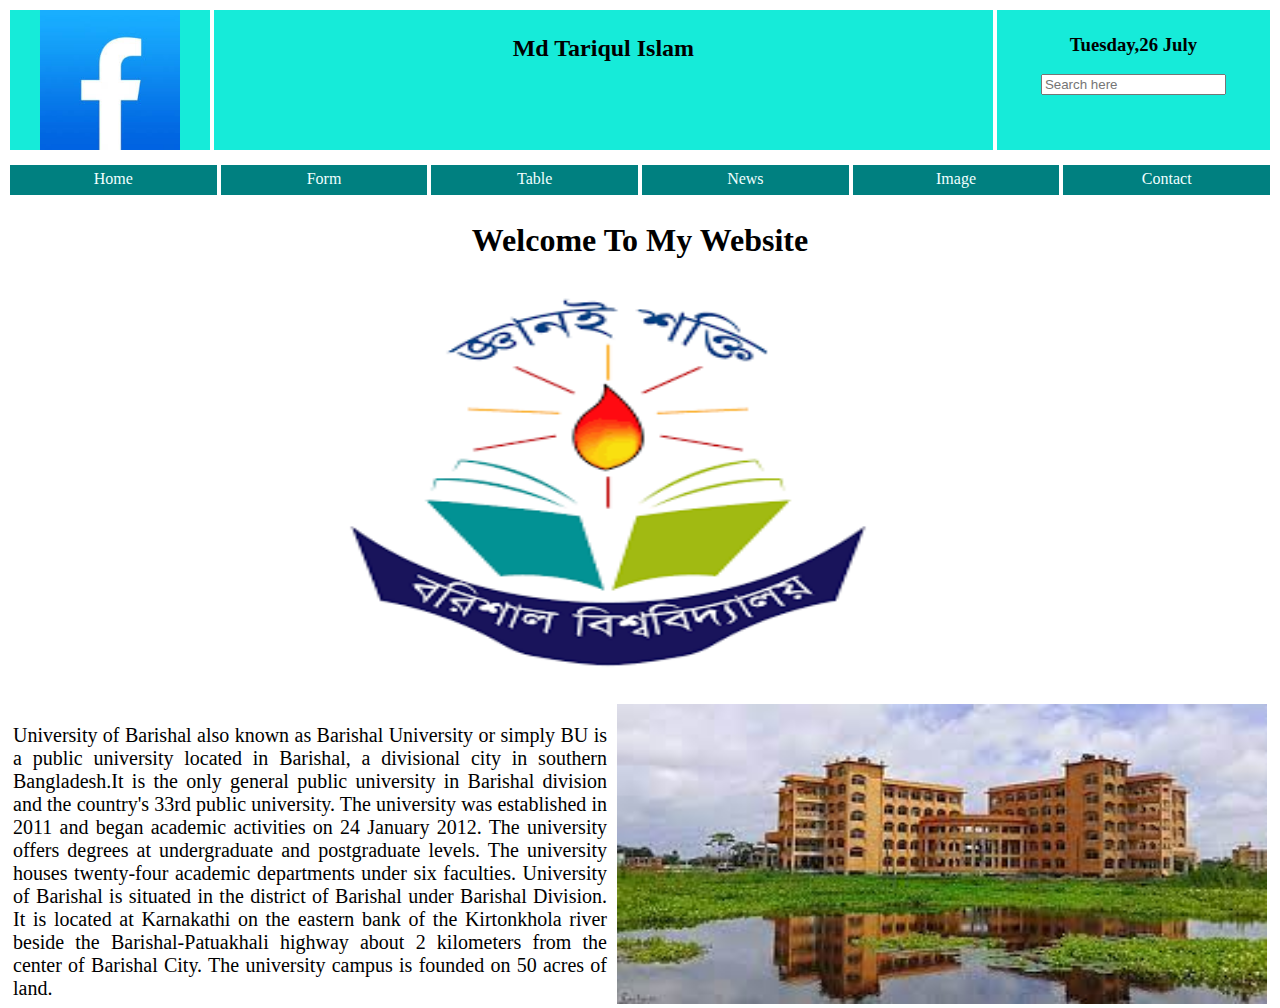
<file: index.html>
<!DOCTYPE html>
<html lang="en">
<head>
    <meta charset="UTF-8">
    <meta http-equiv="X-UA-Compatible" content="IE=edge">
    <meta name="viewport" content="width=device-width, initial-scale=1.0">
    <title>Home</title>
    <link rel="stylesheet" href="p1.css">
</head>
<body>
    <div class="header1">
        <div class="column1" >
            <img src="ff1.jpg"  height="140" width="140">
        </div>
        <div class="column2">
            <h2>Md Tariqul Islam</h2>
        </div>
        <div class="column3">
            <h3>Tuesday,26 July</h3>
            <input type="text" placeholder="Search here">
        </div>
    </div>
    <div class="header2">
        <div class="list"><a href="index.html">Home</a> </div>
        <div class="list"><a href="p2.html">Form</a></div>
        <div class="list"><a href="p8.html">Table</a></div>
        <div class="list"><a href="p5.html">News</a></div>
        <div class="list"><a href="p6.html">Image</a></div>
        <div class="list"><a href="p7.html">Contact</a></div>
    </div>
        <br>
    <div class="body" style="text-align: center;">
        <h1>Welcome To My Website</h1>
        <div class="pic" style="height: 400px;width: 600px;margin-left: 300px;">
            <img src="bbb1.png" height="100%" width="100%">
        </div>
    </div>
    <br>
  <div class="footer">
    <div class="section" style="font-size:20px; text-align:justify;">
   <p>University of Barishal also known as Barishal University or simply BU is a public university located in Barishal, a divisional city in southern Bangladesh.It is the only general public university in Barishal division and the country's 33rd public university.
    The university was established in 2011 and began academic activities on 24 January 2012. The university offers degrees at undergraduate and postgraduate levels. The university houses twenty-four academic departments under six faculties.
    University of Barishal is situated in the district of Barishal under Barishal Division. It is located at Karnakathi on the eastern bank of the Kirtonkhola river beside the Barishal-Patuakhali highway about 2 kilometers from the center of Barishal City. The university campus is founded on 50 acres of land.


   </p>
    </div>
    <div class="section">
        <img src="bb1.jpg" style="height:300px;width: 650px;">
    </div>
  </div>

    </div>

</body>
</html>
</file>
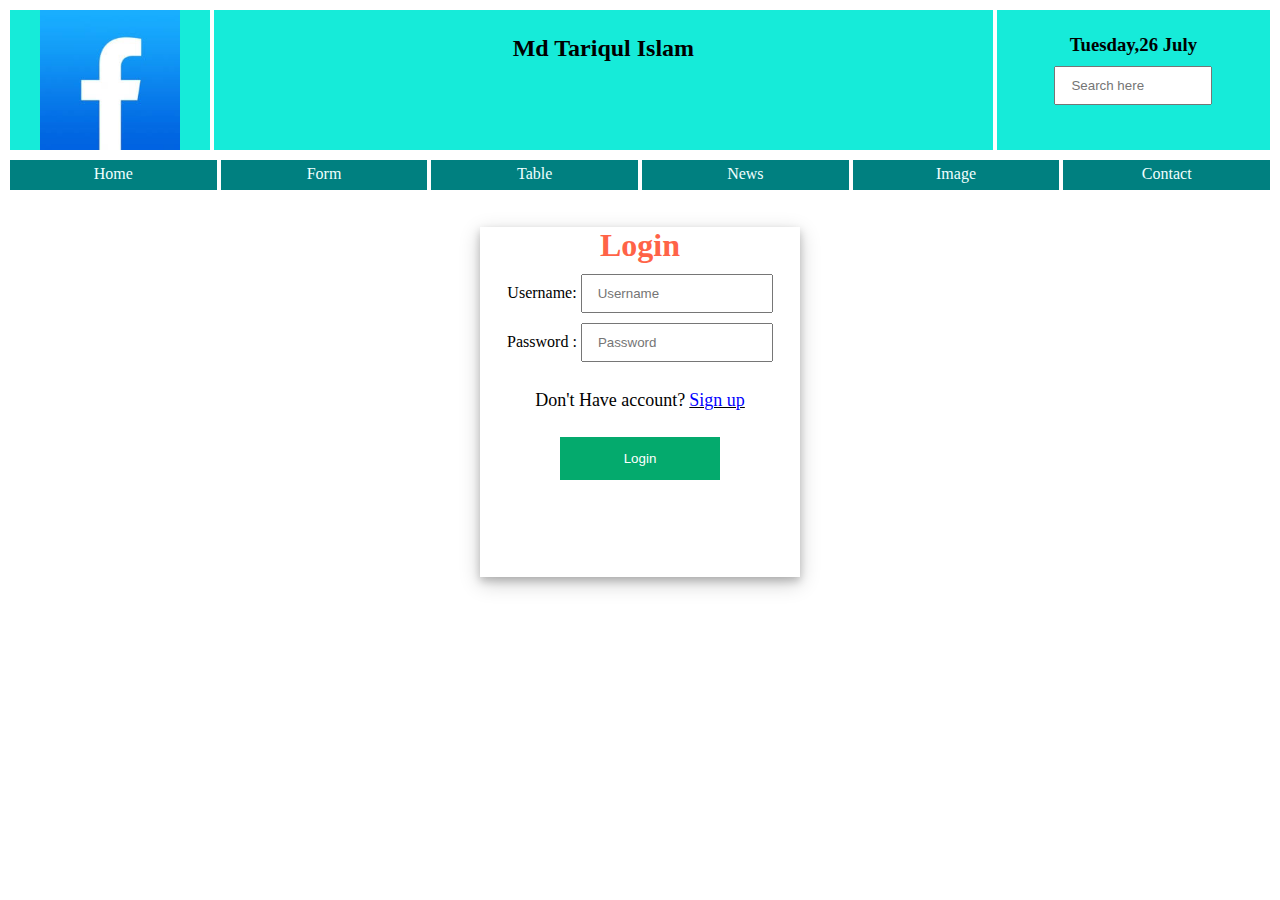
<file: p2.html>
<html>
<head>
<title> Learning html </title>
<style>
*{box-sizing:border box;
margin-bottom:10px;
}

h1{color:tomato;}

.container{
    margin-top: 10px;

width:320px;height:350px;
box-shadow: 0 4px 8px 0 rgba(0, 0, 0, 0.2), 0 6px 20px 0 rgba(0, 0, 0, 0.2);
text-align:center;
margin: 0 auto;
}
input[type=text], input[type=password] {
padding: 10px 15px;
width:60%;
}
#mn{padding-bottom:15px}
button{
  background-color: #04AA6D;
  color: white;
  padding: 14px 20px;
  margin: 8px 0;
  border: none;
  cursor: pointer;
  width: 50%;
}
#mm{
font-size:18px;
text-decoration:none;
color:black;
}

</style>
<link rel="stylesheet" href="p2.css">
</head>
<body>

<div class="header1">
    <div class="column1" >
        <img src="ff1.jpg"  height="140" width="140">
    </div>
    <div class="column2">
        <h2>Md Tariqul Islam</h2>
    </div>
    <div class="column3">
        <h3>Tuesday,26 July</h3>
        <input type="text" placeholder="Search here">
    </div>
</div>
<div class="header2">
    <div class="list"><a href="index.html">Home</a> </div>
    <div class="list"><a href="p2.html">Form</a></div>
    <div class="list"><a href="p8.html">Table</a></div>
    <div class="list"><a href="p5.html">News</a></div>
    <div class="list"><a href="p6.html">Image</a></div>
    <div class="list"><a href="p7.html">Contact</a></div>
</div>
<br>
<div class="container">
    <h1>Login</h1>
<label for="username">Username:</label>
<input type="text" id="email" placeholder="Username">
<br>
<label for="username">Password :</label>
<input type="password" id="password" placeholder="Password">
<br><br>

<a href="#" id="mm">Don't Have account?</a>
<u><a href="p3.html" id="mm" style="color: blue;"> Sign up</a></u>
<br><br>
<button type = "submit" >Login</button>


</div>



</body>
</html>
</file>
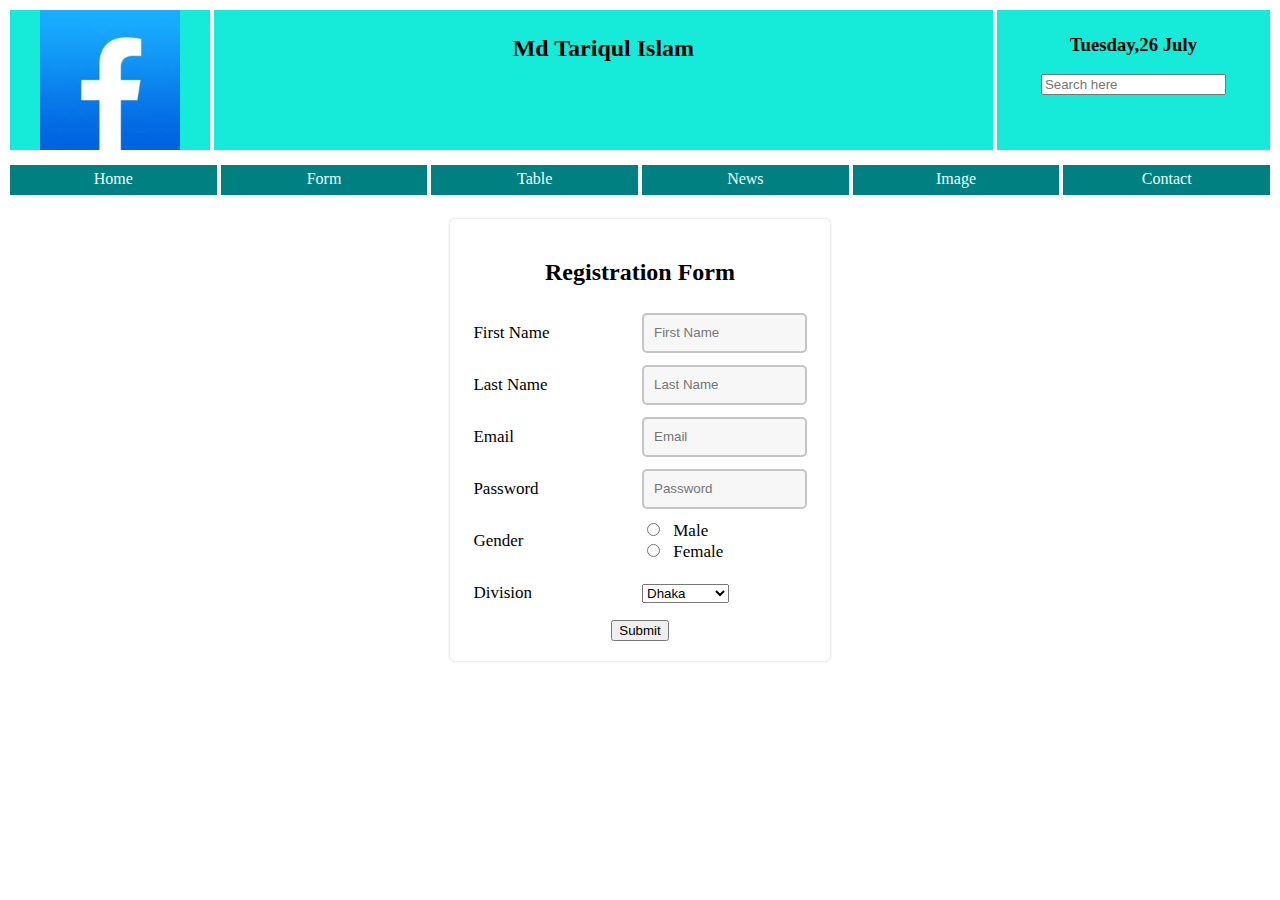
<file: p3.html>
<!DOCTYPE html>
<html lang="en">
<head>
    <meta charset="UTF-8">
    <meta http-equiv="X-UA-Compatible" content="IE=edge">
    <meta name="viewport" content="width=device-width, initial-scale=1.0">
    <link rel="stylesheet" href="p3.css">
    <title>Document</title>
</head>
<body>
    <!--Registration form:-->
    <div class="header1">
        <div class="column1" >
            <img src="ff1.jpg"  height="140" width="140">
        </div>
        <div class="column2">
            <h2>Md Tariqul Islam</h2>
        </div>
        <div class="column3">
            <h3>Tuesday,26 July</h3>
            <input type="text" placeholder="Search here">
        </div>
    </div>
    <div class="header2">
        <div class="list"><a href="index.html">Home</a> </div>
        <div class="list"><a href="p2.html">Form</a></div>
        <div class="list"><a href="p8.html">Table</a></div>
        <div class="list"><a href="p5.html">News</a></div>
        <div class="list"><a href="p6.html">Image</a></div>
        <div class="list"><a href="p7.html">Contact</a></div>
    </div>
<br><br>

<div class="login_wrapper">
    <form action="#">
      <h2>Registration Form</h2>

      <table>
        <tr>
          <td>First Name</td>
          <td><input type="text" placeholder="First Name" /></td>
        </tr>
        <tr>
          <td>Last Name</td>
          <td><input type="text" placeholder="Last Name" /></td>
        </tr>

        <tr>
          <td>Email</td>
          <td><input type="text" placeholder="Email" /></td>
        </tr>

        <tr>
          <td>Password</td>
          <td><input type="Password" placeholder="Password" /></td>
        </tr>

        <tr>
          <td>Gender</td>
          <td>
            <div>
              <input type="radio" name="gender" id="male" />
              <label for="male">Male</label>
            </div>

            <div>
              <input type="radio" name="gender" id="female" />
              <label for="female">Female</label>
            </div>
          </td>
        </tr>
        <tr>
          <td>Division</td>
          <td>
            <select name="division" id="">
            <option value="1">Dhaka</option>
              <option value="1">Rangpur</option>
              <option value="2">Khulna</option>
              <option value="3">Barisal</option>
              <option value="4">Rajshahi</option>
              <option value="4">Khulna</option>
              <option value="4">Chittagong</option>
            </select>
          </td>
        </tr>
      </table>

      <input type="submit" value="Submit" />
    </form>
  </div>
</body>
</html>
</file>
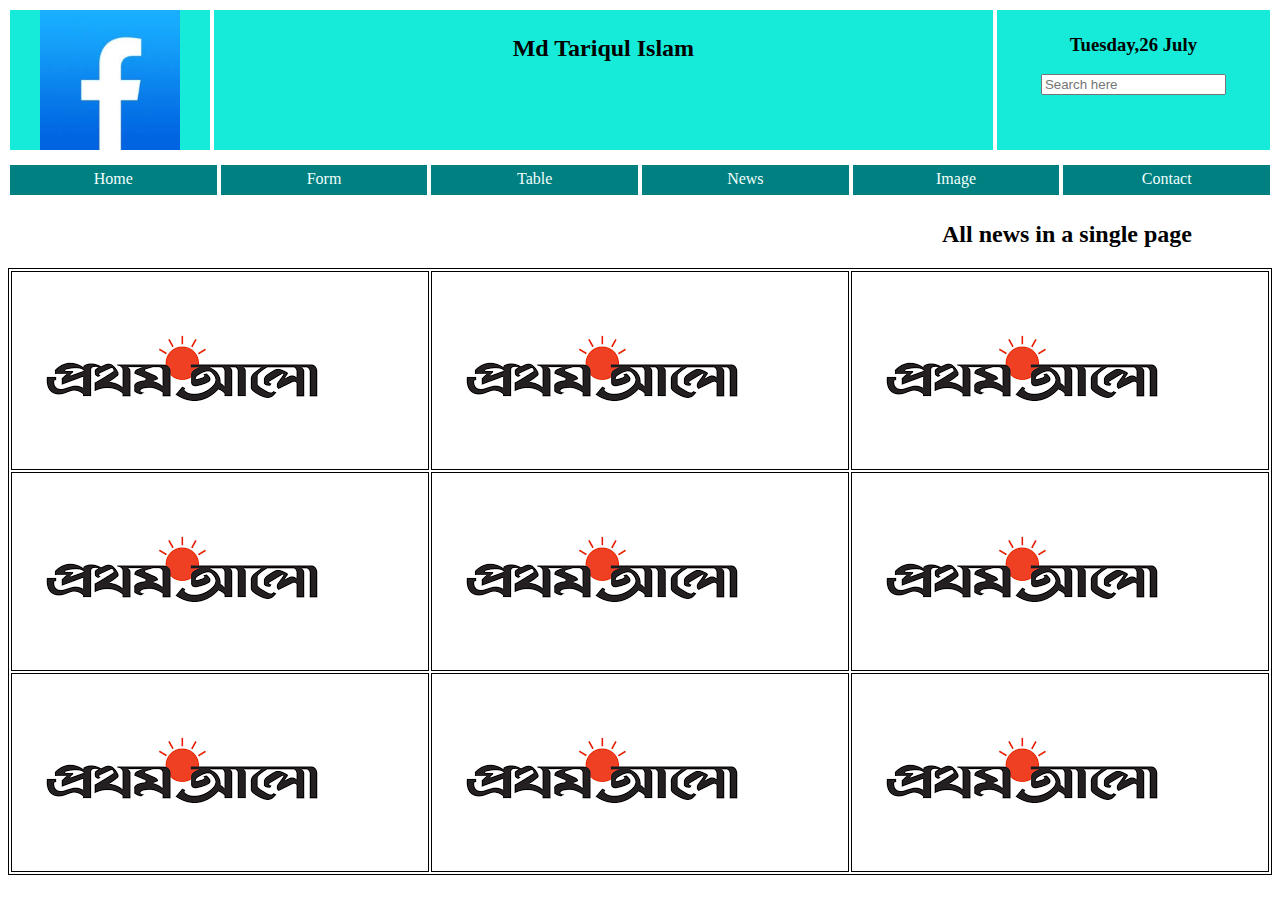
<file: p5.html>
<!DOCTYPE html>
<html>
<head>
<link rel="stylesheet" href="p8.css">
</head>
<body>
  <div class="header1">
    <div class="column1" >
        <img src="ff1.jpg"  height="140" width="140">
    </div>
    <div class="column2">
        <h2>Md Tariqul Islam</h2>
    </div>
    <div class="column3">
        <h3>Tuesday,26 July</h3>
        <input type="text" placeholder="Search here">
    </div>
</div>
<div class="header2">
    <div class="list"><a href="index.html">Home</a> </div>
    <div class="list"><a href="p2.html">Form</a></div>
    <div class="list"><a href="p8.html">Table</a></div>
    <div class="list"><a href="p5.html">News</a></div>
    <div class="list"><a href="p6.html">Image</a></div>
    <div class="list"><a href="p7.html">Contact</a></div>
</div>
<br>
<h2 style="text-align: right; margin-right: 80px;">All news in a single page</h2>

<div class="new">
  <table style="width: 100%;">
      <tr>
        <td><img src="n4.png" alt=""></td>
        <td><img src="n4.png" alt=""></td>
        <td><img src="n4.png" alt=""></td>
      </tr>
      <tr>
          <td><img src="n4.png" alt=""></td>
          <td><img src="n4.png" alt=""></td>
          <td><img src="n4.png" alt=""></td>
      </tr>
      <tr>
        <td><img src="n4.png" alt=""></td>
        <td><img src="n4.png" alt=""></td>
        <td><img src="n4.png" alt=""></td>
      </tr>
  </table>
</div>

</body>
</html>
</file>
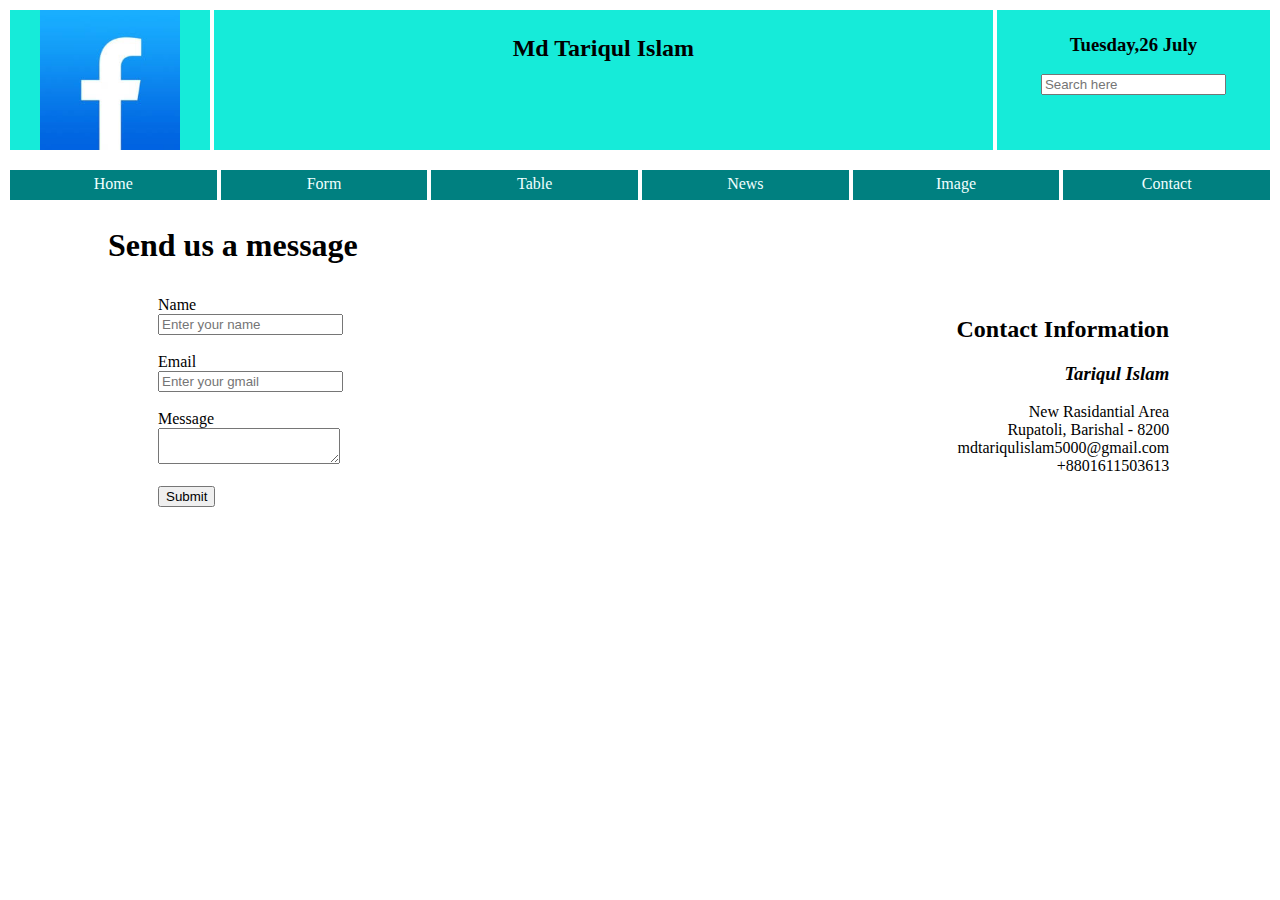
<file: p7.html>
<!DOCTYPE html>
<html lang="en">
<head>
    <meta charset="UTF-8">
    <meta http-equiv="X-UA-Compatible" content="IE=edge">
    <meta name="viewport" content="width=device-width, initial-scale=1.0">
    <link rel="stylesheet" href="p7.css">
    <title>Document</title>
</head>
<body>

    <div class="header1">
        <div class="column1" >
            <img src="ff1.jpg"  height="140" width="140">
        </div>
        <div class="column2">
            <h2>Md Tariqul Islam</h2>
        </div>
        <div class="column3">
            <h3>Tuesday,26 July</h3>
            <input type="text" placeholder="Search here">
        </div>
    </div>
    <div class="header2">
        <div class="list"><a href="index.html">Home</a> </div>
        <div class="list"><a href="p2.html">Form</a></div>
        <div class="list"><a href="p8.html">Table</a></div>
        <div class="list"><a href="p5.html">News</a></div>
        <div class="list"><a href="p6.html">Image</a></div>
        <div class="list"><a href="p7.html">Contact</a></div>
    </div>
    <br>
    <h1 style="margin-left: 100px;">Send us a message</h1>

    <div style="display: flex;">
        <div style="width: 40%; margin-top: 10px; text-align: left; margin-left: 150px;">

        <label for="name">Name</label><br>
        <input type="text" id="name" placeholder="Enter your name"><br><br>
            
        <label for="email">Email</label><br>
        <input type="email" id="email" placeholder="Enter your gmail"><br><br>

        <label for="message">Message</label><br>
        <textarea for="message"></textarea><br><br>

        <input type="submit">
        </div>
        
        <div style="width: 40%; margin-top: 10px; text-align: right;">
            <h2>Contact Information</h2>
            <h3><i>Tariqul Islam</i></h3>
            <p>New Rasidantial Area<br>
            Rupatoli, Barishal - 8200<br>
            mdtariqulislam5000@gmail.com<br>
            +8801611503613</p>
        </div>
    </div>
    


</body>
</html>
</file>
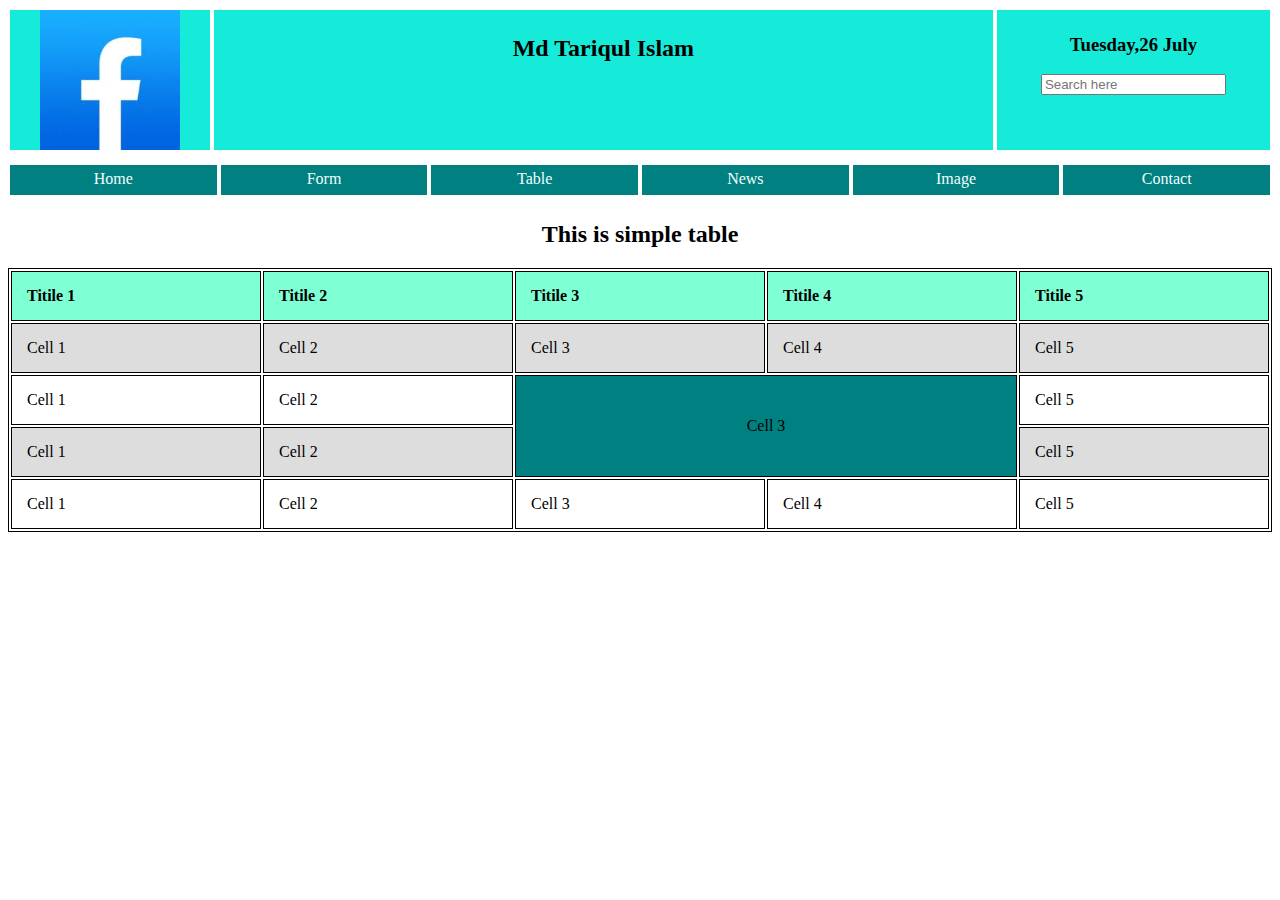
<file: p8.html>
<!DOCTYPE html>
<html>
<head>
<style>
table {
  width: 100%;
}

td, th {
  border: 1px solid #dddddd;
  text-align: left;
  padding: 8px;
}

tr:nth-child(even) {
  background-color: #dddddd;
}
</style>
<link rel="stylesheet" href="p8.css">
</head>
<body>
  <div class="header1">
    <div class="column1" >
        <img src="ff1.jpg"  height="140" width="140">
    </div>
    <div class="column2">
        <h2>Md Tariqul Islam</h2>
    </div>
    <div class="column3">
        <h3>Tuesday,26 July</h3>
        <input type="text" placeholder="Search here">
    </div>
</div>
<div class="header2">
    <div class="list"><a href="index.html">Home</a> </div>
    <div class="list"><a href="p2.html">Form</a></div>
    <div class="list"><a href="p8.html">Table</a></div>
    <div class="list"><a href="p5.html">News</a></div>
    <div class="list"><a href="p6.html">Image</a></div>
    <div class="list"><a href="p7.html">Contact</a></div>
</div>
<br>
<h2 style="text-align: center;">This is simple table</h2>

<div>
  <table style="width: 100%;">
      <tr>
          <th>Titile 1</th>
          <th>Titile 2</th>
          <th>Titile 3</th>
          <th>Titile 4</th>
          <th>Titile 5</th>
      </tr>
      <tr>
          <td>Cell 1</td>
          <td>Cell 2</td>
          <td>Cell 3</td>
          <td>Cell 4</td>
          <td>Cell 5</td>
      </tr>
      <tr>
          <td>Cell 1</td>
          <td>Cell 2</td>
          <td colspan="2", rowspan="2", style="background-color: teal; text-align: center;">Cell 3</td>
          <td>Cell 5</td>
      </tr>
      <tr>
          <td>Cell 1</td>
          <td>Cell 2</td>
          <td>Cell 5</td>
      </tr>
      <tr>
          <td>Cell 1</td>
          <td>Cell 2</td>
          <td>Cell 3</td>
          <td>Cell 4</td>
          <td>Cell 5</td>
      </tr>
  </table>
</div>

</body>
</html>
</file>
<file: p1.css>
.header1{
    height: 140px;
    width: 100%;
    display: flex;
}
.column1 {
    flex: 15%;
    height: 140px;
    margin: 2px;
    background-color: #16ebd9;
    text-align: center;
  }
.column2{
    flex: 60%;
    height: 130px;
    padding: 5px;
    margin: 2px;
    background-color: #16ebd9;
    text-align: center;
  }
  .column3 {
    flex: 20%;
    height: 130px;
    padding: 5px;
    margin: 2px;
    background-color: #16ebd9;
    text-align: center;
  }
.header2{
    margin-top: 15px;
    height: 20px;
    display: flex;
}
.list{
    flex: 16%;
    height: 20px;
    padding: 5px;
    margin: 2px;
    background-color: teal;
    text-align: center;
    
}
.list a{
    color: azure;
    text-decoration: none;
}

.form label{
    margin-top: 40px;
    
}
.form input{
    width: 200px;
    margin-top: 10px;
}
.footer{
        height: 300px;
        width: 100%;
        display: flex;
}
.footer .section{
    flex: 48%;
    margin: 5px;
}
</file>
<file: p2.css>
.header1{
    height: 140px;
    width: 100%;
    display: flex;
}
.column1 {
    flex: 15%;
    height: 140px;
    margin: 2px;
    background-color: #16ebd9;
    text-align: center;
  }
.column2{
    flex: 60%;
    height: 130px;
    padding: 5px;
    margin: 2px;
    background-color: #16ebd9;
    text-align: center;
  }
  .column3 {
    flex: 20%;
    height: 130px;
    padding: 5px;
    margin: 2px;
    background-color: #16ebd9;
    text-align: center;
  }
  .header2{
    margin-top: 2b0px;
    height: 20px;
    display: flex;
}
.list{
    flex: 16%;
    height: 20px;
    padding: 5px;
    margin: 2px;
    background-color: teal;
    text-align: center;
    
}
.list a{
    color: azure;
    text-decoration: none;
}
</file>
<file: p3.css>
.header1{
  height: 140px;
  width: 100%;
  display: flex;
}
.column1 {
  flex: 15%;
  height: 140px;
  margin: 2px;
  background-color: #16ebd9;
  text-align: center;
}
.column2{
  flex: 60%;
  height: 130px;
  padding: 5px;
  margin: 2px;
  background-color: #16ebd9;
  text-align: center;
}
.column3 {
  flex: 20%;
  height: 130px;
  padding: 5px;
  margin: 2px;
  background-color: #16ebd9;
  text-align: center;
}
.header2{
  margin-top: 15px;
  height: 20px;
  display: flex;
}
.list{
  flex: 16%;
  height: 20px;
  padding: 5px;
  margin: 2px;
  background-color: teal;
  text-align: center;
  
}
.list a{
  color: azure;
  text-decoration: none;
}




.login_wrapper {
  width: 100%;
  display: grid;
  place-items: center;
}

.login_wrapper form {
  width: 30%;
  box-shadow: 0 0 3px rgba(0, 0, 0, 0.2);
  padding: 20px;
  box-sizing: border-box;
  border-radius: 5px;
  display: grid;
  place-items: center;
}

.login_wrapper form h2 {
  margin-bottom: 20px;
}

.login_wrapper form p {
  margin-top: 20px;
  margin-bottom: 10px;
}

.login_wrapper table {
  width: 100%;
}

.login_wrapper table tr {
  height: 50px;
}

.login_wrapper table td {
  font-size: 17px;
}

.login_wrapper table tr td p {
  font-size: 17px;
}

.login_wrapper table tr td:nth-child(1) {
  width: 50%;
}

.login_wrapper table tr td:nth-child(2) {
  width: 50%;
}

.login_wrapper table tr td:nth-child(2) input[type="text"],
.login_wrapper table tr td:nth-child(2) input[type="password"] {
  width: 100%;
  height: 40px;
  border-radius: 5px;
  border: 2px solid rgba(0, 0, 0, 0.2);
  background-color: #f7f7f7;
  box-sizing: border-box;
  padding: 0 10px;
}

.login_wrapper table tr td:nth-child(2) label {
  margin-left: 6px;
}
</file>
<file: p8.css>
.header1{
  height: 140px;
  width: 100%;
  display: flex;
}
.column1 {
  flex: 15%;
  height: 140px;
  margin: 2px;
  background-color: #16ebd9;
  text-align: center;
}
.column2{
  flex: 60%;
  height: 130px;
  padding: 5px;
  margin: 2px;
  background-color: #16ebd9;
  text-align: center;
}
.column3 {
  flex: 20%;
  height: 130px;
  padding: 5px;
  margin: 2px;
  background-color: #16ebd9;
  text-align: center;
}
.header2{
  margin-top: 15px;
  height: 20px;
  display: flex;
}
.list{
  flex: 16%;
  height: 20px;
  padding: 5px;
  margin: 2px;
  background-color: teal;
  text-align: center;
  
}
.list a{
  color: azure;
  text-decoration: none;
}

table, th, td {
  border:1px solid black;
}
th {
    background-color: aquamarine;
}
td, th {
    padding: 15px;
}
</file>
<file: p7.css>
.header1{
  height: 140px;
  width: 100%;
  display: flex;
}
.column1 {
  flex: 15%;
  height: 140px;
  margin: 2px;
  background-color: #16ebd9;
  text-align: center;
}
.column2{
  flex: 60%;
  height: 130px;
  padding: 5px;
  margin: 2px;
  background-color: #16ebd9;
  text-align: center;
}
.column3 {
  flex: 20%;
  height: 130px;
  padding: 5px;
  margin: 2px;
  background-color: #16ebd9;
  text-align: center;
}
.header2{
  margin-top: 20px;
  height: 20px;
  display: flex;
}
.list{
  flex: 16%;
  height: 20px;
  padding: 5px;
  margin: 2px;
  background-color: teal;
  text-align: center;
  
}
.list a{
  color: azure;
  text-decoration: none;
}
</file>
